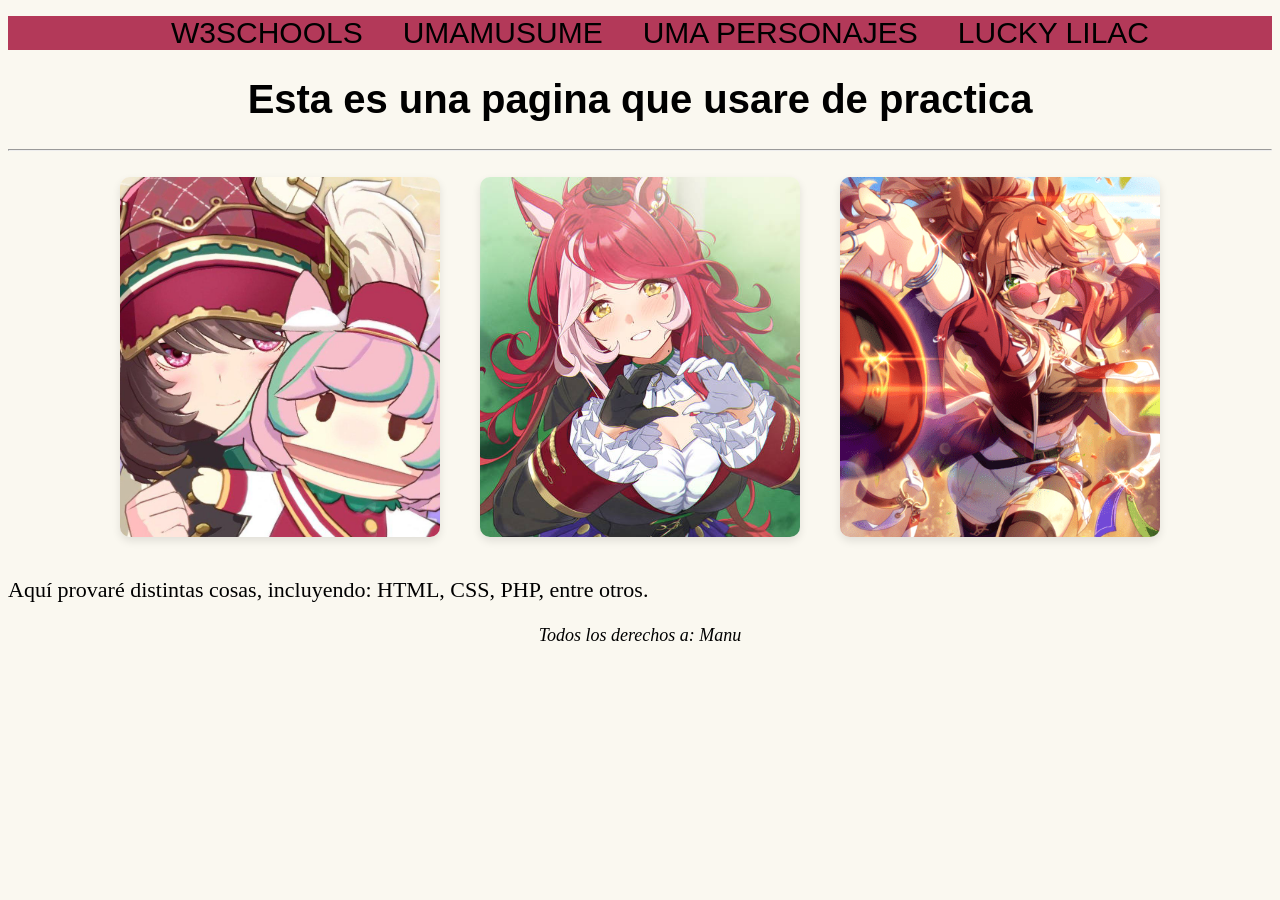
<file: index.html>
<!DOCTYPE html>
<html lang="es">
<head>
    <meta charset="UTF-8">
    <meta name="viewport" content="width=device-width, initial-scale=1.0">
    <link rel="stylesheet" href="estilo.css">
    <title> Mi pagina de ejemplo </title>
</head>
<body>
    <div>
        <nav class="nav">
            <ul>
                <li>
                    <a href="https://www.w3schools.com/html/html_basic.asp"> W3SCHOOLS </a>
                </li>
                <li>
                    <a href="https://umamusume.com/"> UMAMUSUME </a>
                </li>
                <li>
                    <a href="https://umamusume.com/characters/"> UMA PERSONAJES </a>
                </li>
                <li>
                    <a href="luckylilac.html"> LUCKY LILAC </a>
                </li>
            </ul>
        </nav>
    </div>
    <header>
        <div>
            <h1 class="titulo">
                Esta es una pagina que usare de practica
            </h1><hr><br>
            <section class="sec-img">
                <img src="img/marchelorraine.jpeg" alt="Marche Lorraine">
                <img src="img/loves-only-you.jpg" alt="Loves Only You">
                <img src="img/forever-young.png" alt="Forever Young">
            </section><br>
        </header>
        <p class="parrafo">
            Aquí provaré distintas cosas, incluyendo: HTML, CSS, PHP, entre otros.
        </p>
    </div>
</body>
<footer class="pdep">
    Todos los derechos a: Manu
</footer>
</html>
</file>
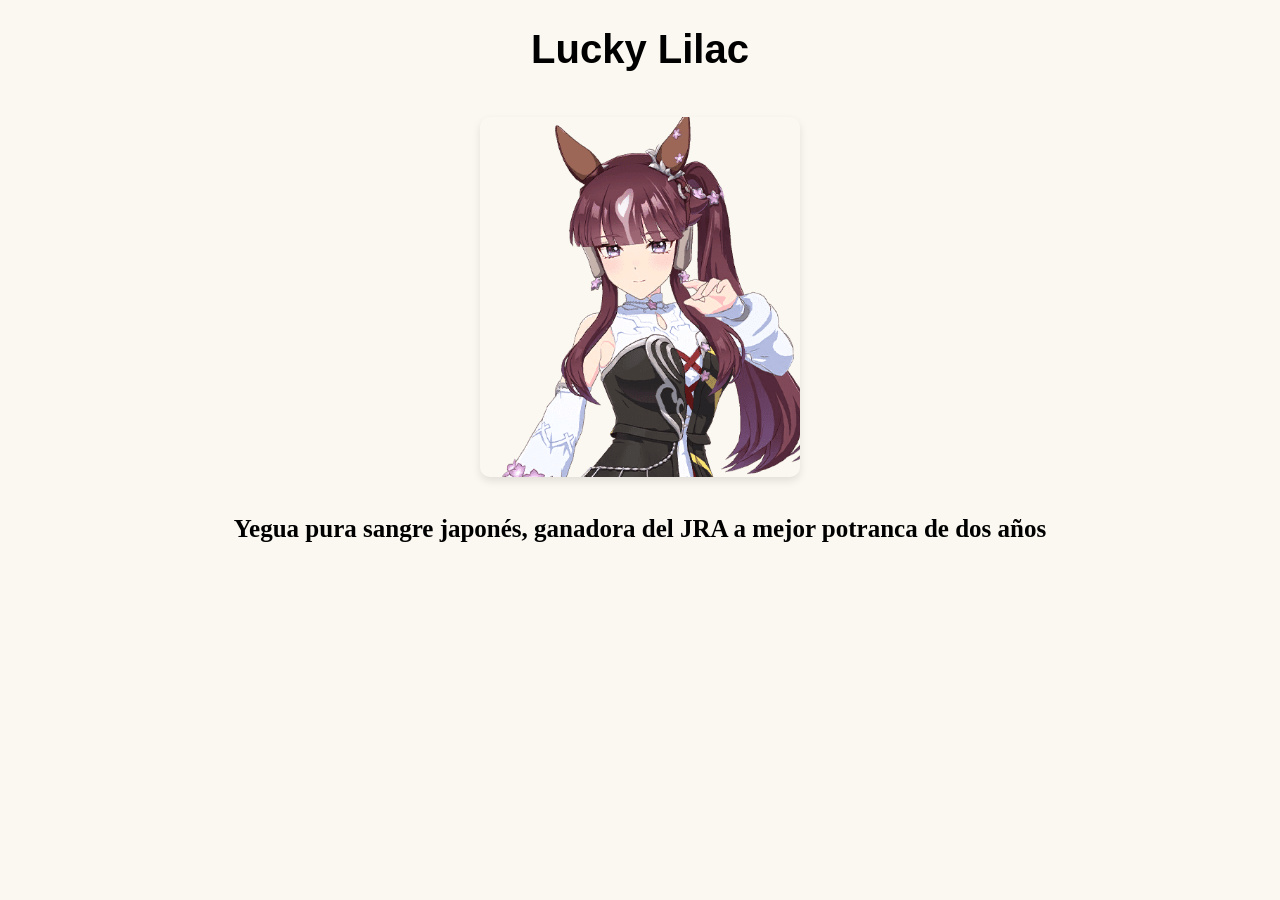
<file: luckylilac.html>
<!DOCTYPE html>
<html lang="es">
<head>
    <meta charset="UTF-8">
    <meta name="viewport" content="width=device-width, initial-scale=1.0">
    <title> Luchy Lilac </title>
    <link rel="stylesheet" href="estilo.css">
</head>
<body>
    <div>
        <h1 class="titulo">
            Lucky Lilac
        </h1><br>
        <section class="sec-img">
            <img src="img/luckylilac.png" title="Lucky" alt="Lucky Lilac">
        </section><br>
        <h2 class="subtitulo">
            Yegua pura sangre japonés, ganadora del JRA a mejor potranca de dos años
        </h2>
    </div>
</body>
</html>
</file>
<file: estilo.css>
body {
    background-color: #FAF8F0;
}

.nav ul {
    display: flex; /*pone los elementos en fila */
    gap: 40px; /*espacio entre elementos*/
    justify-content: center; /* centra los elementos */
    list-style: none; /* quita los puntos, en caso de que es <ul>*/
    background-color:#b33959;
}

.nav a {
    text-decoration: none; /* quita la decoracion del texto */
    color:black;
    background-color: #b33959;
    transition: background-color 0.3s ease;
}
.nav a:hover {
    color: white;
    background-color: #8d243c;
}

.nav li {
    font-family:'Gill Sans', 'Gill Sans MT', Calibri, 'Trebuchet MS', sans-serif;
    font-size: 30px;
}

.titulo {
    font-family:'Trebuchet MS', 'Lucida Sans Unicode', 'Lucida Grande', 'Lucida Sans', Arial, sans-serif;
    font-size: 40px;
    text-align: center;
}

.subtitulo {
    font-family: 'Times New Roman', Times, serif;
    font-size: 25px;
    text-align: center;
}

.parrafo {
    font-family:'Times New Roman', Times, serif;
    font-size: 22px;
    text-align: justify;
}

.sec-img img {
    width: 320px;
    height: 360px;
    object-fit: cover;
    max-width: 100%;
    border-radius: 10px; /* deja los bordes redondos */
    box-shadow: 0 4px 8px rgba(0,0,0,0.1); /*le da una sobra a la imagen*/
}

.sec-img {
    display: flex;
    flex-direction: row; /* acomoda las imagenes una al lado de la otra */
    justify-content: center;
    gap: 40px;
    align-items: center; /*centra todos los elementos*/
    width: 100%;
}

.pdep {
    text-align: center;
    font-family: 'Times New Roman', Times, serif;
    font-size: 18px;
    font-style: italic;
}
</file>
